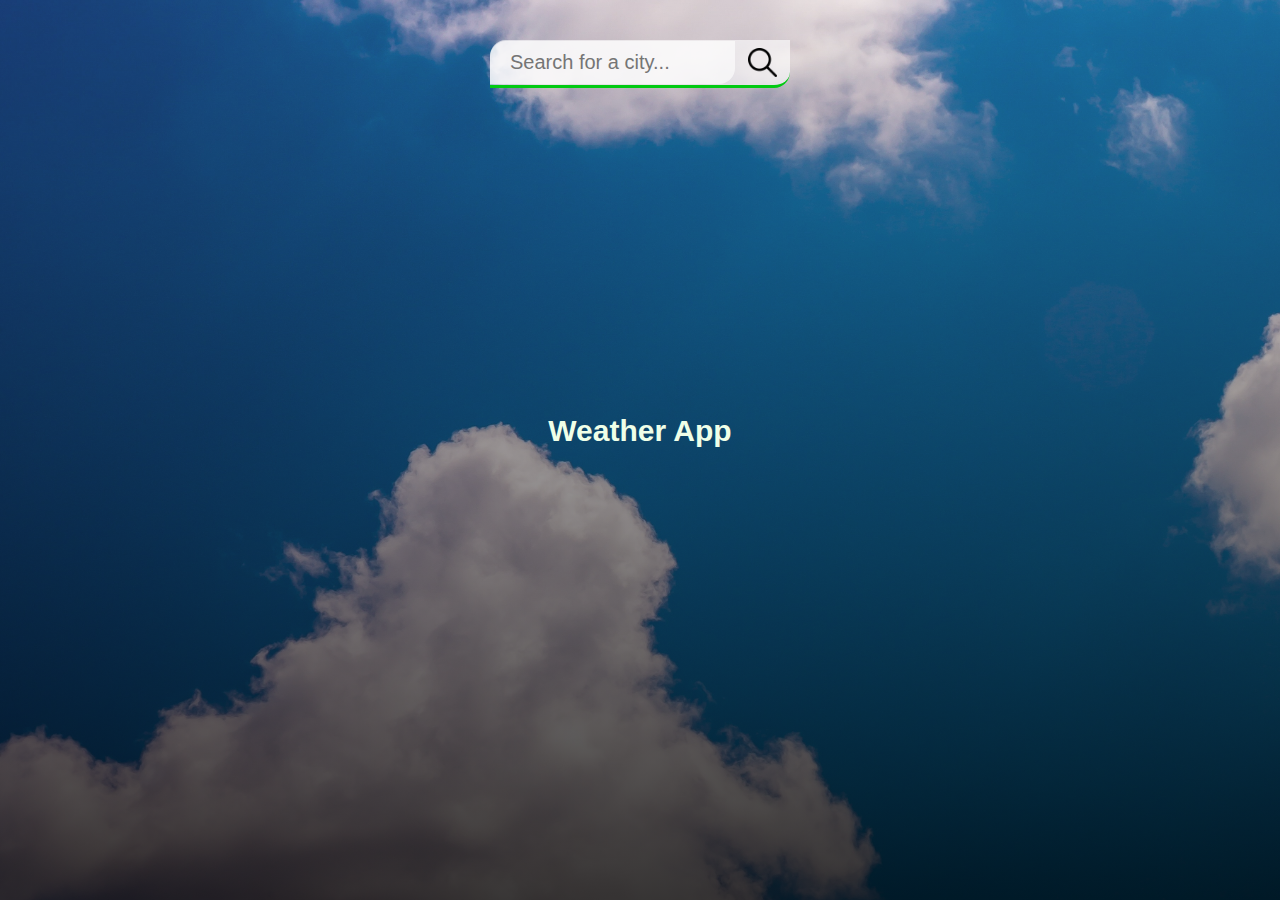
<file: index.html>
<!DOCTYPE html>
<html lang="en">
<head>
    <meta charset="UTF-8">
    <meta name="viewport" content="width=device-width, initial-scale=1.0">
    <title>Weather app</title>
    <link rel="stylesheet" href="styles.css"/>
</head>
<body>
    <div class="app-wrap">
        <header>
            <input type="text" autocomplete="off" 
            class="search-box" 
            placeholder="Search for a city..."/>
            <img src="./images//loupe.png"/>
        </header>
        <section class="location">
            <div class="city">Weather App</div>
        </section>
        <main>
            <div class="day-cards"></div>
            <div class="celFerCon"></div>
        </main>
    </div>
    <script src="app.js"></script>
</body>
</html>
</file>
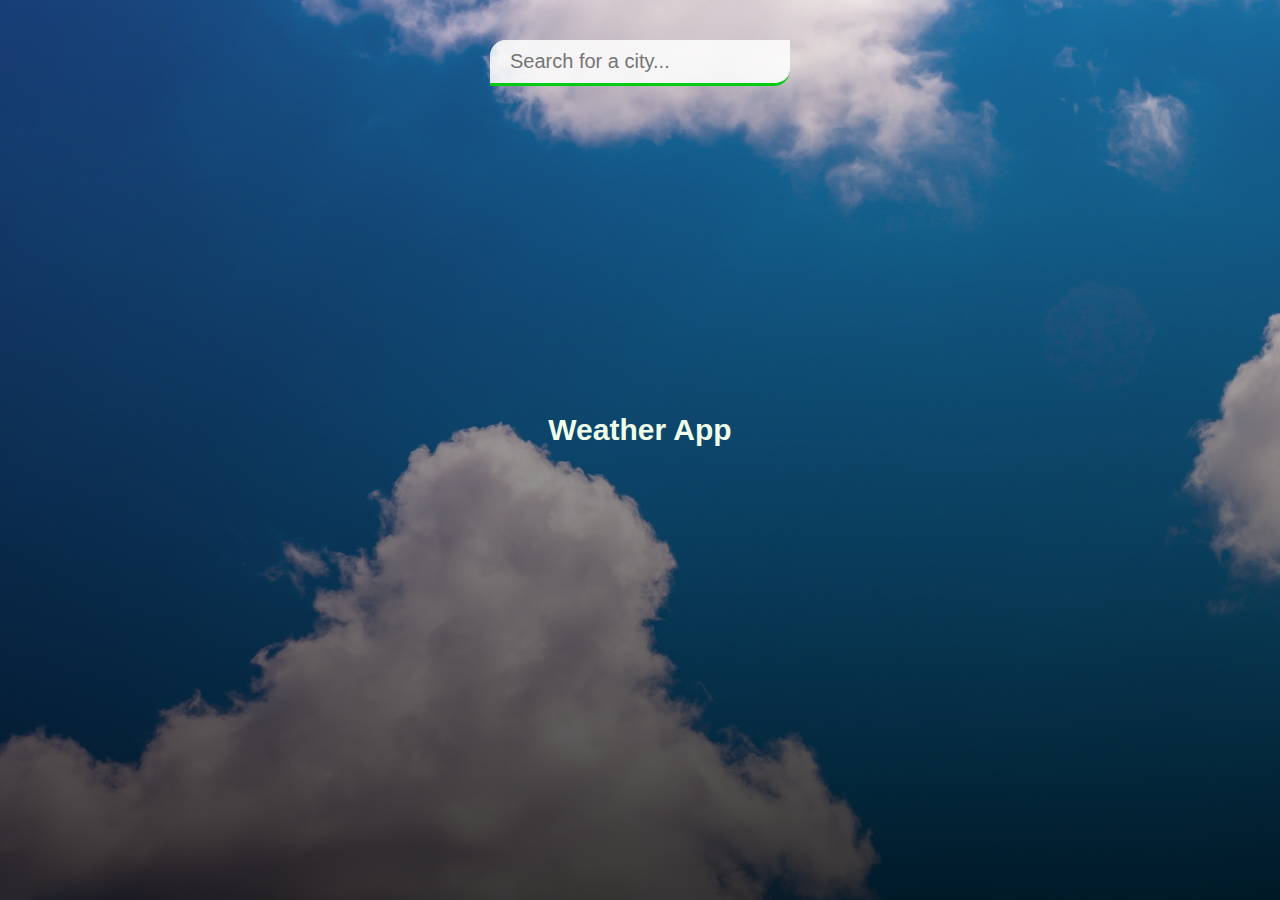
<file: view.html>
<!DOCTYPE html>
<html lang="en">
<head>
    <meta charset="UTF-8">
    <meta name="viewport" content="width=device-width, initial-scale=1.0">
    <title>Weather app</title>
    <link rel="stylesheet" href="styles.css"/>
</head>
<body>
    <div class="app-wrap">
        <header>
            <input type="text" autocomplete="off" 
            class="search-box" 
            placeholder="Search for a city..."/>
        </header>
        <section class="location">
            <div class="city">Weather App</div>
            <div class="date"></div>
        </section>
        <main>
            <div class="day-cards"></div>
            <div class="celFerCon"></div>
        </main>
    </div>
    <script src="app.js"></script>
</body>
</html>
</file>
<file: styles.css>
* {
  margin: auto;
  padding: 0;
  box-sizing: border-box;
}

body {
  font-family: "Segoe UI", Tahoma, Geneva, Verdana, sans-serif;
  background-image: url("./images/cloudsImage.jpg");
  background-size: cover;
  background-position: top center;
}

.app-wrap {
  display: flex;
  flex-direction: column;
  /* full height */
  min-height: 100vh;
  background-image: linear-gradient(
    to bottom,
    rgba(255, 255, 255, 0.096),
    rgba(0, 0, 0, 0.767)
  );
}

header,
section {
  display: flex;
  justify-content: center;
  align-items: center;
  flex-direction: row;
}

section .city {
  margin-top: 30px;
  color: rgb(239, 255, 232);
  font-size: 30px;
  font-weight: 700;
  margin-bottom: 2px;
  padding-bottom: 5px;
  font-family: Verdana, Geneva, Tahoma, sans-serif;
}

header {
  max-width: 300px;
  margin-top: 40px;
  background-color: rgba(255, 255, 255, 0.616);
  border-radius: 16px 0px 16px 0px;
  border-bottom: 3px solid rgb(1, 202, 18);
  transition: 0.2s ease-out;
}

header input {
  width: 100%;
  padding: 10px 20px;
  background-color: rgba(255, 255, 255, 0.616);
  border-radius: 16px 0px 16px 0px;
  color: #313131;
  border: none;
  outline: none;
  font-size: 20px;
  font-weight: 300;
}

header input:focus {
  background-color: rgb(224, 224, 224);
}

header img {
  width: 45px;
  margin-left: 5px;
  margin-right: 5px;
  padding: 8px;
  cursor: pointer;
}
.day-cards {
  width: 100%;
  display: flex;
  flex-direction: row;
  align-items: stretch;
  text-align: center;
  justify-content: space-around;
  flex-wrap: wrap;
}

.card {
  text-align: center;
  background-image: linear-gradient(
    to bottom,
    rgba(146, 140, 140, 0.527),
    rgba(58, 56, 56, 0.822)
  );
  border: 1px solid rgb(228, 228, 228);
  border-radius: 16px;
  padding: 1% 1%;
  margin-bottom: 5px;
}

.card .date,
.card .dayName {
  color: #fff;
  font-size: 15px;
  font-weight: 400;
}

.card .dayName {
  font-size: 30px;
  margin-bottom: 5px;
}

.current .temp,
.current span {
  color: #fff;
  font-size: 40px;
  font-weight: 600;
  text-shadow: 2px 5px rgba(0, 0, 0, 0.65);
  display: inline-block;
}

.current .weather {
  color: #fff;
  font-size: 30px;
  font-weight: 700;
  font-style: italic;
  margin-bottom: 15px;
  text-shadow: 0px 3px rgb(0, 0, 0, 0.4);
}

.current .hi-low .min,
.current .hi-low .max {
  display: inline;
}

.current .hi-low,
.current .hi-low span {
  color: #fff;
  font-size: 22px;
  font-weight: 500;
  text-shadow: 0px 3px rgb(0, 0, 0, 0.4);
}
.celFerCon {
  text-align: center;
}
.celFerCon .celFer {
  background-color: rgb(43, 39, 39);
  color: white;
  padding: 1% 2.5%;
  margin: 35px;
  cursor: pointer;
  font-size: 18px;
  border-radius: 40px;
  outline: none;
  border: 1px solid #919191;
}

.celFerCon .celFer:hover {
  background-color: rgb(105, 105, 105);
  color: white;
  cursor: pointer;
}

.card .icon img {
  width: 60px;
}

#i0 {
  flex-basis: 100%;
  border: none;
  background-image: none;
  margin-top: 20px;
  margin-bottom: 20px;
}

#i0 .dayName {
  font-size: 25px;
}

#i0 .date {
  font-size: 16px;
}

/**Desktop Query*/
@media only screen and (min-width: 768px) {
  .card .dayName {
    font-size: 35px;
  }
  .current .temp,
  .current span {
    font-size: 40px;
  }
  .current .weather {
    font-size: 32px;
  }
}

/*Tablet Query*/
@media only screen and (min-width: 481px) and (max-width: 768px) {
  .card .dayName {
    font-size: 24px;
  }
  .current .temp,
  .current span {
    font-size: 30px;
  }
  .current .weather {
    font-size: 23px;
  }
  .current .hi-low,
  .current .hi-low span {
    font-size: 18px;
  }
  .card .date {
    font-size: 15px;
  }
}

/*Mobile Query*/
@media only screen and (max-width: 480px) {
  .card .dayName {
    font-size: 16px;
  }
  .current .temp,
  .current span {
    font-size: 20px;
  }
  .current .weather {
    font-size: 16px;
  }
  .current .hi-low,
  .current .hi-low span {
    font-size: 12px;
  }
  .card .date {
    font-size: 8px;
  }
  #i0 .current .weather {
    font-size: 20px;
  }

  #i0 .current .temp,
  #i0 .current span {
    font-size: 25px;
  }
  #i0 .hi-low,
  #i0 .hi-low span {
    font-size: 15px;
  }
  #i0 .dayName {
    font-size: 22px;
  }
  #i0 .date {
    font-size: 12px;
  }
}
</file>
